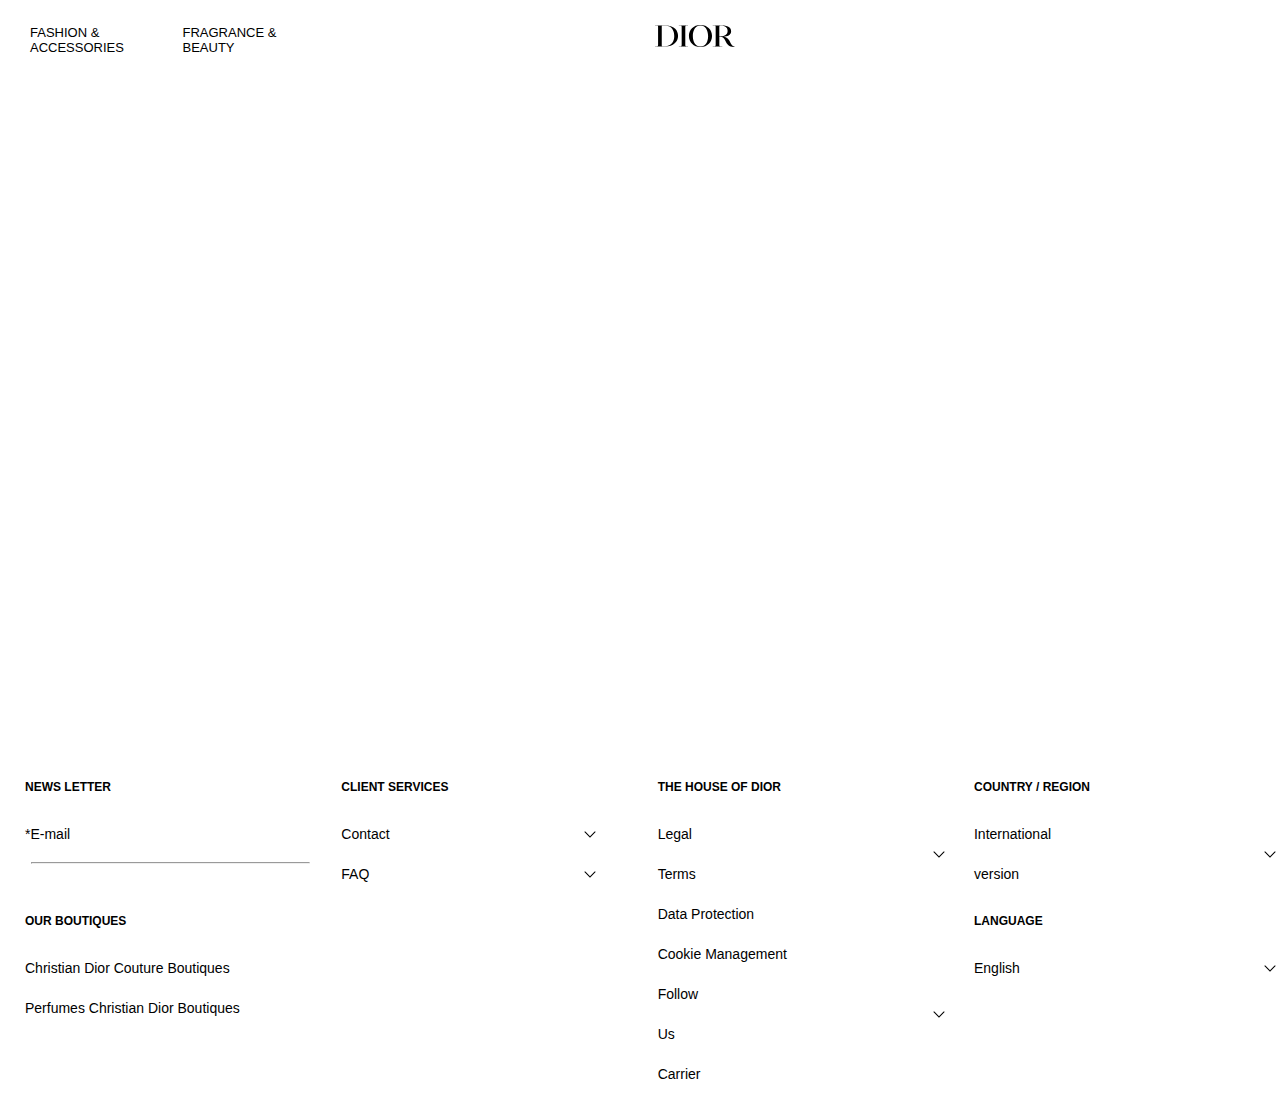
<file: index.html>
<!DOCTYPE html>
<html lang="en">
<head>
    <link rel="icon" href="image/dior logo.png">
    <meta charset="UTF-8">
    <meta http-equiv="X-UA-Compatible" content="IE=edge">
    <meta name="viewport" content="width=device-width, initial-scale=1.0">
    <title>Dior official websie|DIOR</title>
    <link rel="stylesheet" href="dior.css" type="text/css">
</head>
<body>
    <div class="main">
         <div class="navi">
            <div class="leftnav">
                <div class="leftleft"><p>FASHION & ACCESSORIES</p></div>
                <div class="leftright">FRAGRANCE & BEAUTY</div>
            </div>
            <div class="midnav">
                <img src="[data-uri]" alt="">
            </div>
            <div class="rightnav">
                <img src="[data-uri]" alt="">
            </div>

         </div>
         <div class="bodymain">
            <div class="left">
               <h6>FASHION & ACCESSORIES</h6>
               <p>Discover</p>
            </div>
            <div class="right">
                <h6>FRAGRANCE & BEAUTY</h6>
                <p>Discover</p>
            </div>
         </div>
        
         <div class="footer">
            <div class="left1">
               <h5>NEWS LETTER</h5> 
               <li>*E-mail</li>
               <hr>
               <h5>OUR BOUTIQUES</h5>
               <li>Christian  Dior Couture Boutiques</li>
               <li>Perfumes Christian  Dior Boutiques</li>
               

            </div>
            <div class="left2">
               
                <h5>CLIENT SERVICES</h5>
                <div class="cnt">
                <li>Contact</li>
                  <img src="[data-uri]" alt="">
                 </div>
                 <div class="fq">
                <li>FAQ</li>
                <img src="[data-uri]" alt="">
             </div>
            </div>
            <div class="right1">
                <h5>THE HOUSE OF DIOR</h5>
                <div class="legal"><li>Legal Terms </li>
                    <img src="[data-uri]" alt="">  
                </div>
                
                <li>Data Protection</li>
                <li>Cookie Management</li>
                <div class="follow">  <li>Follow Us</li>
                    
                    <img src="[data-uri]" alt="">  
                </div>
              
                <li>Carrier</li>

        
            </div>
            <div class="right2">
                <h5>COUNTRY / REGION</h5>
                <div class="inter">
                    <li>International version</li>
                    <img src="[data-uri]" alt="">  
                </div>
                
                    <h5>LANGUAGE</h5>
                    <div class="lang">
                        <li>English</li>
                        <img src="[data-uri]" alt="">

                    </div>

                

               
            </div>
           
            
         </div>
    </div>
    

    
</body>
</html>
</file>
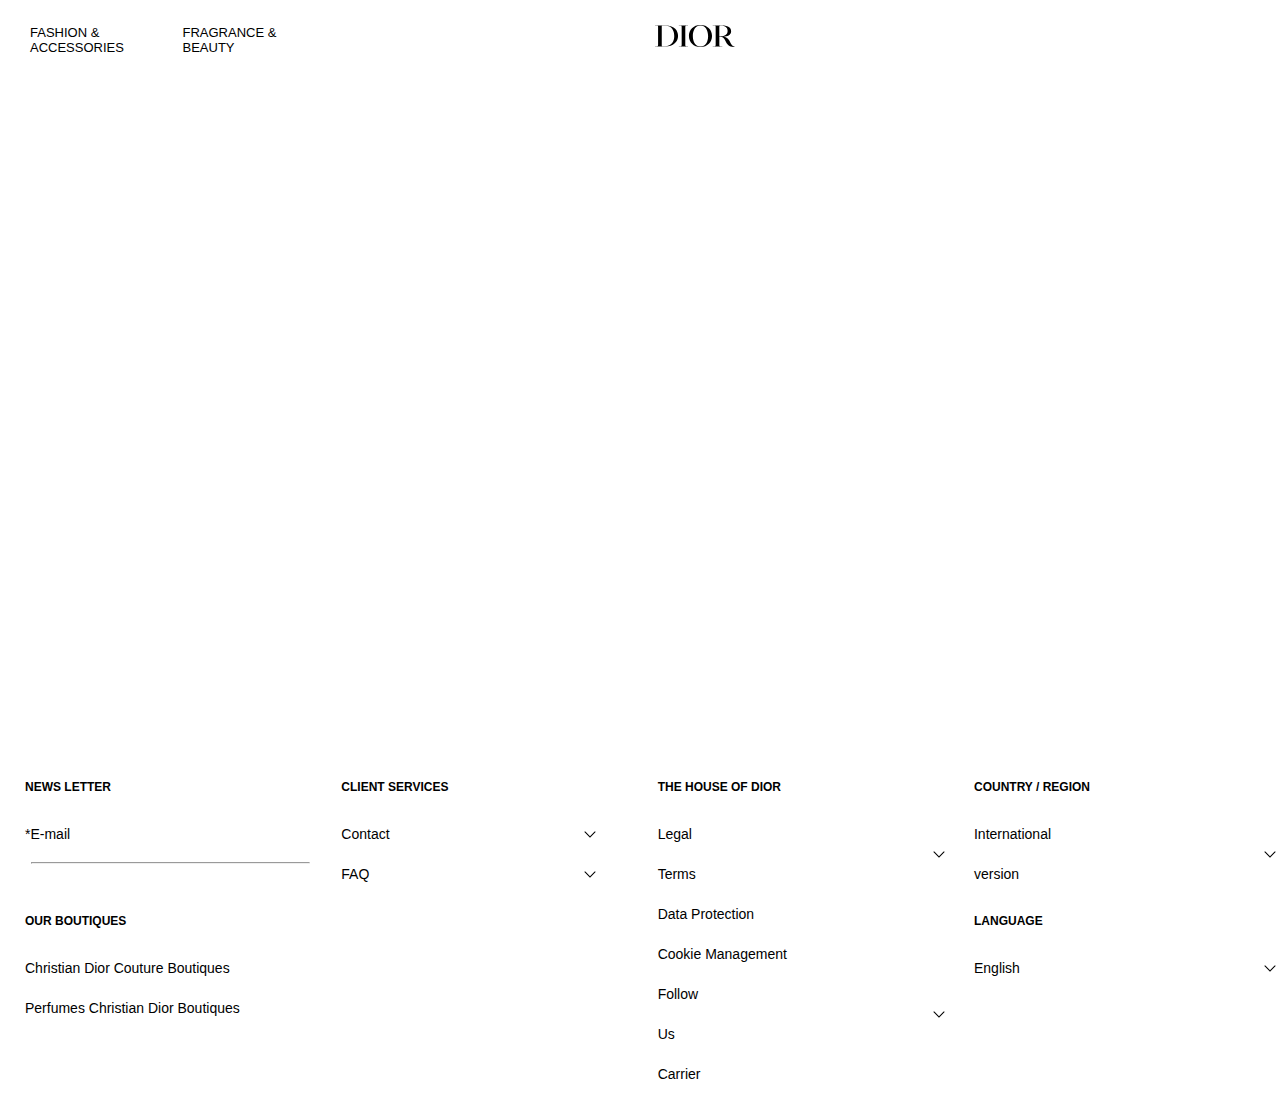
<file: dior.html>
<!DOCTYPE html>
<html lang="en">
<head>
    <link rel="icon" href="image/dior logo.png">
    <meta charset="UTF-8">
    <meta http-equiv="X-UA-Compatible" content="IE=edge">
    <meta name="viewport" content="width=device-width, initial-scale=1.0">
    <title>Dior official websie|DIOR</title>
    <link rel="stylesheet" href="dior.css" type="text/css">
</head>
<body>
    <div class="main">
         <div class="navi">
            <div class="leftnav">
                <div class="leftleft"><p>FASHION & ACCESSORIES</p></div>
                <div class="leftright">FRAGRANCE & BEAUTY</div>
            </div>
            <div class="midnav">
                <img src="[data-uri]" alt="">
            </div>
            <div class="rightnav">
                <img src="[data-uri]" alt="">
            </div>

         </div>
         <div class="bodymain">
            <div class="left">
               <h6>FASHION & ACCESSORIES</h6>
               <p>Discover</p>
            </div>
            <div class="right">
                <h6>FRAGRANCE & BEAUTY</h6>
                <p>Discover</p>
            </div>
         </div>
        
         <div class="footer">
            <div class="left1">
               <h5>NEWS LETTER</h5> 
               <li>*E-mail</li>
               <hr>
               <h5>OUR BOUTIQUES</h5>
               <li>Christian  Dior Couture Boutiques</li>
               <li>Perfumes Christian  Dior Boutiques</li>
               

            </div>
            <div class="left2">
               
                <h5>CLIENT SERVICES</h5>
                <div class="cnt">
                <li>Contact</li>
                  <img src="[data-uri]" alt="">
                 </div>
                 <div class="fq">
                <li>FAQ</li>
                <img src="[data-uri]" alt="">
             </div>
            </div>
            <div class="right1">
                <h5>THE HOUSE OF DIOR</h5>
                <div class="legal"><li>Legal Terms </li>
                    <img src="[data-uri]" alt="">  
                </div>
                
                <li>Data Protection</li>
                <li>Cookie Management</li>
                <div class="follow">  <li>Follow Us</li>
                    
                    <img src="[data-uri]" alt="">  
                </div>
              
                <li>Carrier</li>

        
            </div>
            <div class="right2">
                <h5>COUNTRY / REGION</h5>
                <div class="inter">
                    <li>International version</li>
                    <img src="[data-uri]" alt="">  
                </div>
                
                    <h5>LANGUAGE</h5>
                    <div class="lang">
                        <li>English</li>
                        <img src="[data-uri]" alt="">

                    </div>

                

               
            </div>
           
            
         </div>
    </div>
    

    
</body>
</html>
</file>
<file: dior.css>
body{
    margin: 0;
    padding: 0;
}

.main{
    width: 100%;
    height: 1100px;
    
}
.navi{
    
    width: 100%;
    height: 110px;
    display: flex;

}
.leftnav{
    width: 25%;
    height: 100%;
   
    display: flex;

}
.midnav{
    width: 50%;
    height: 100%;
   
}
.rightnav{
    width: 25%;
    height: 100%;
   
    

}
.leftright{
    width: 50%;
    height: 100%;
   
    font-family: "Century Gothic Std", arial, sans-serif;
    font-size: 13px;
    padding-top: 25px;
    padding-left: 15px;
    cursor: pointer;
}
.leftright:hover{
    color: rgb(94, 91, 91);
}


.leftleft{
    width: 50%;
    height: 100%;
    font-family: "Century Gothic Std", arial, sans-serif;
    font-size: 13px;
    padding-top: 12px;
    margin-left: 30px;
}
.leftleft:hover{
    color: rgb(94, 91, 91);

}
    
.midnav img{
    width: 80px;
    
    padding: 25px;
    margin-left: 310px;

}
.rightnav img{
    margin-top: 25px;
    position: relative;
    left: 320px;
}
.bodymain{
    width: 100%;
    height: 650px;
    
    display: flex;

}
.left{
    width: 50%;
    height: 100%;
   
    background-image: url('https://www.dior.com/couture/var/dior/storage/images/29895128/76-int-EN/cdc-dispatch16_1440_1200.jpg');
    background-size:cover;


}

.right{
    width: 50%;
    height: 100%;
    
    background-image: url('https://www.dior.com/couture/var/dior/storage/images/29893601/122-int-EN/pcd-dispatch24_1440_1200.jpg');
    background-size: cover;
}
.left h6{
   font-family: "Century Gothic Std", arial, sans-serif;
    color: white;
    font-size: 20px;
    margin-top: 302px;
    margin-left: 250px;
}
.left p{
    font-family: "Century Gothic Std", arial, sans-serif;
    color: white;
    font-size: 13px;
    margin-left: 335px;
    margin-top: -43px;
}
.right h6{
    font-family: "Century Gothic Std", arial, sans-serif;
    color: white;
    font-size: 20px;
    margin-top: 302px;
    margin-left: 250px;

}
.right p{
    font-family: "Century Gothic Std", arial, sans-serif;
    color: white;
    font-size: 13px;
    margin-left: 335px;
    margin-top: -43px;

}
.footer{
    width: 100%;
    height: 340px;
   
    display: flex;
}
.left1{
    width: 25%;
    
    height: 100%;
    padding-left: 25px;
}


.left2{
    width: 25%;
   
    height: 100%;
    padding-left: 25px;

}
.right1{
    width: 25%;
   
    height: 100%;
    padding-left: 25px;

}
.right2{
    width: 25%;
    
    height: 100%;
    padding-left: 25px;

}
.left1 li{
    list-style: none;
    font-family: "Century Gothic Std", arial, sans-serif;
    font-size: 14px;
    line-height: 40px;
    font-weight: lighter;
}
.left1 h5{
    font-family:"Century Gothic Std", arial, sans-serif ;
    font-size: 12px;
    FONT-WEIGHT: 800;
}
.left1 hr{
    width: 95%;
    margin-bottom: 50px;
    
}


.left2 li{
    list-style: none;
    font-family: "Century Gothic Std", arial, sans-serif;
    font-size: 14px;
    line-height: 40px;
    font-weight: lighter;

}
.left2 h5{
    font-family:"Century Gothic Std", arial, sans-serif ;
    font-size: 12px;
    FONT-WEIGHT: 800;

}
.cnt{
    display: flex;
}
.cnt img{
    margin-left: 190px;
}
.fq{
    display: flex;
}
.fq img{
    margin-left: 211px;
}
.right1 h5{
    font-family:"Century Gothic Std", arial, sans-serif ;
    font-size: 12px;
    FONT-WEIGHT: 800;

}
.right1 li{
    list-style: none;
    font-family: "Century Gothic Std", arial, sans-serif;
    font-size: 14px;
    line-height: 40px;
    font-weight: lighter;

}
.legal{
    display: flex;
}
.legal img{
    margin-left: 211px;

}
.follow{
    display:flex
}
.follow img{
    margin-left: 227px;

}
.right2 h5{
    font-family:"Century Gothic Std", arial, sans-serif ;
    font-size: 12px;
    FONT-WEIGHT: 800;

}
.right2 li{
    list-style: none;
    font-family: "Century Gothic Std", arial, sans-serif;
    font-size: 14px;
    line-height: 40px;
    font-weight: lighter;

}
.inter li{
    width: 126px;

    height: 100%;
}
.inter {
    display: flex;
}
.inter img{
    margin-left: 160px;

}
.lang{
    display: flex;
}
.lang img{
    margin-left: 240px;
    
    
}
</file>
